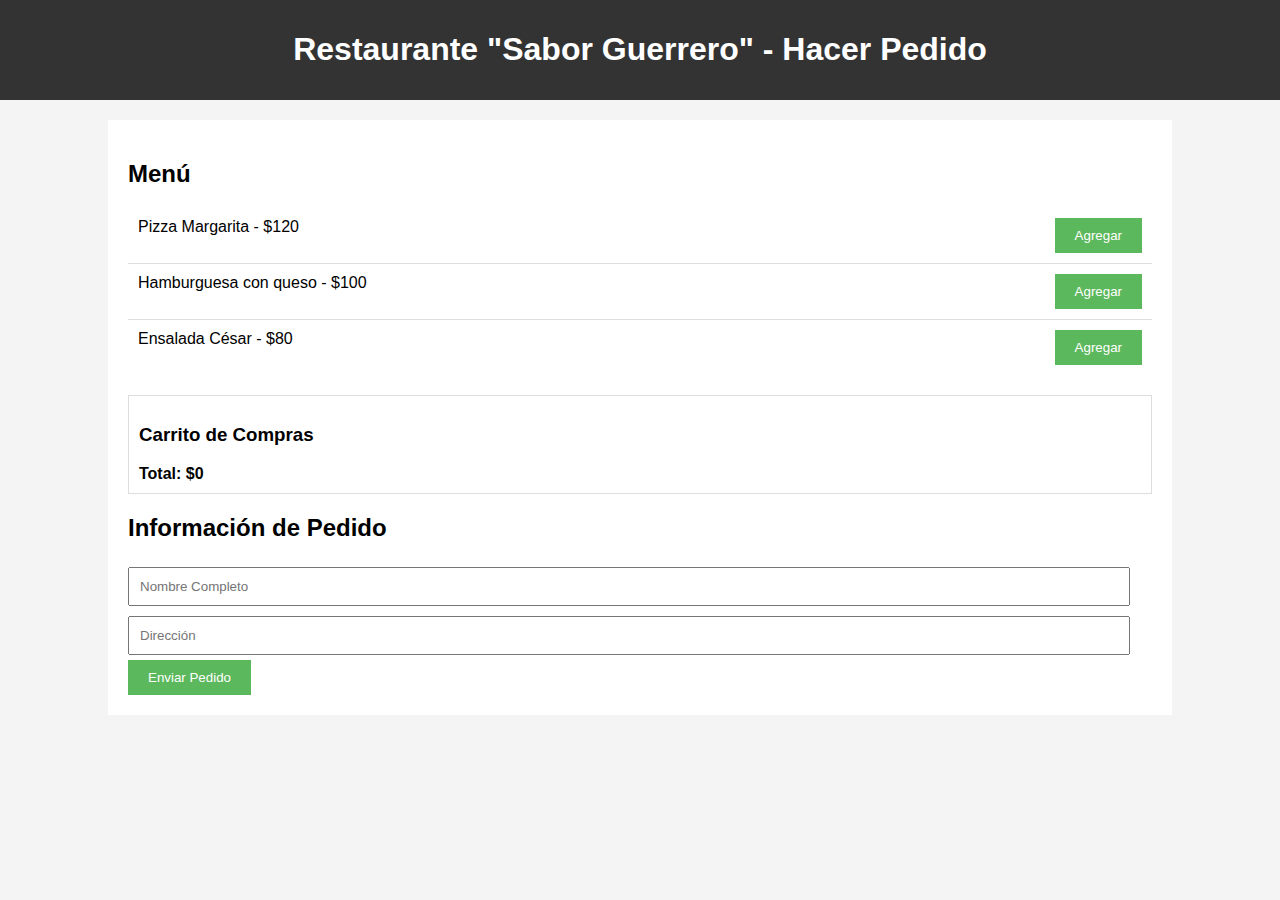
<file: Nueva carpeta/index.html>
<!DOCTYPE html>
<html lang="es">
  <head>
    <meta charset="UTF-8" />
    <meta name="viewport" content="width=device-width, initial-scale=1.0" />
    <title>Restaurante XYZ - Hacer Pedido</title>
    <link rel="stylesheet" type="text/css" href="./assets/css/styless.css">
  </head>
  <body>
    <header>
      <h1>Restaurante "Sabor Guerrero" - Hacer Pedido</h1>
    </header>
    <div class="container">
      <div>
        <h2>Menú</h2>
        <div class="menu-item">
          <span>Pizza Margarita - $120</span>
          <button onclick="addToCart('Escamole', 120)">Agregar</button>
        </div>
        <div class="menu-item">
          <span>Hamburguesa con queso - $100</span>
          <button onclick="addToCart('Pozole', 100)">
            Agregar
          </button>
        </div>
        <div class="menu-item">
          <span>Ensalada César - $80</span>
          <button onclick="addToCart('Enchiladas', 80)">Agregar</button>
        </div>
      </div>
      <div class="cart">
        <h3>Carrito de Compras</h3>
        <ul id="cart-items"></ul>
        <strong>Total: $<span id="total">0</span></strong>
      </div>
      <div class="order-details" id="order-details" style="display: none">
        <!-- Sección de detalles de pedido -->
        <h3>Detalles del Pedido</h3>
        <p id="order-name"></p>
        <p id="order-address"></p>
        <ul id="order-summary"></ul>
        <strong>Total: $<span id="order-total"></span></strong>
      </div>
      <div class="form-container">
        <h2>Información de Pedido</h2>
        <input
          type="text"
          id="customer-name"
          placeholder="Nombre Completo"
          required
        />
        <input
          type="text"
          id="customer-address"
          placeholder="Dirección"
          required
        />
        <button onclick="submitOrder()">Enviar Pedido</button>
      </div>
    </div>
    <script src="./assets/js/main.js"></script>
  </body>
</html>
</file>
<file: Nueva carpeta/assets/css/styless.css>
body {
    font-family: Arial, sans-serif;
    margin: 0;
    padding: 0;
    background: #f4f4f4;
  }
  header {
    background: #333;
    color: #fff;
    padding: 10px 20px;
    text-align: center;
  }
  .container {
    width: 80%;
    margin: 20px auto;
    background: white;
    padding: 20px;
  }
  .menu-item {
    border-bottom: 1px solid #ddd;
    padding: 10px;
    display: flex;
    justify-content: space-between;
  }
  .menu-item:last-child {
    border-bottom: none;
  }
  .cart,
  .order-details {
    /* Se agregó la clase order-details */
    border: 1px solid #ddd;
    padding: 10px;
    margin-top: 20px;
  }
  .form-container {
    margin-top: 20px;
  }
  input[type="text"],
  input[type="number"] {
    width: calc(100% - 22px);
    padding: 10px;
    margin: 5px 0;
    display: inline-block;
    box-sizing: border-box;
  }
  button {
    background: #5cb85c;
    color: white;
    border: none;
    padding: 10px 20px;
    cursor: pointer;
  }
  button:hover {
    background: #4cae4c;
  }
</file>
